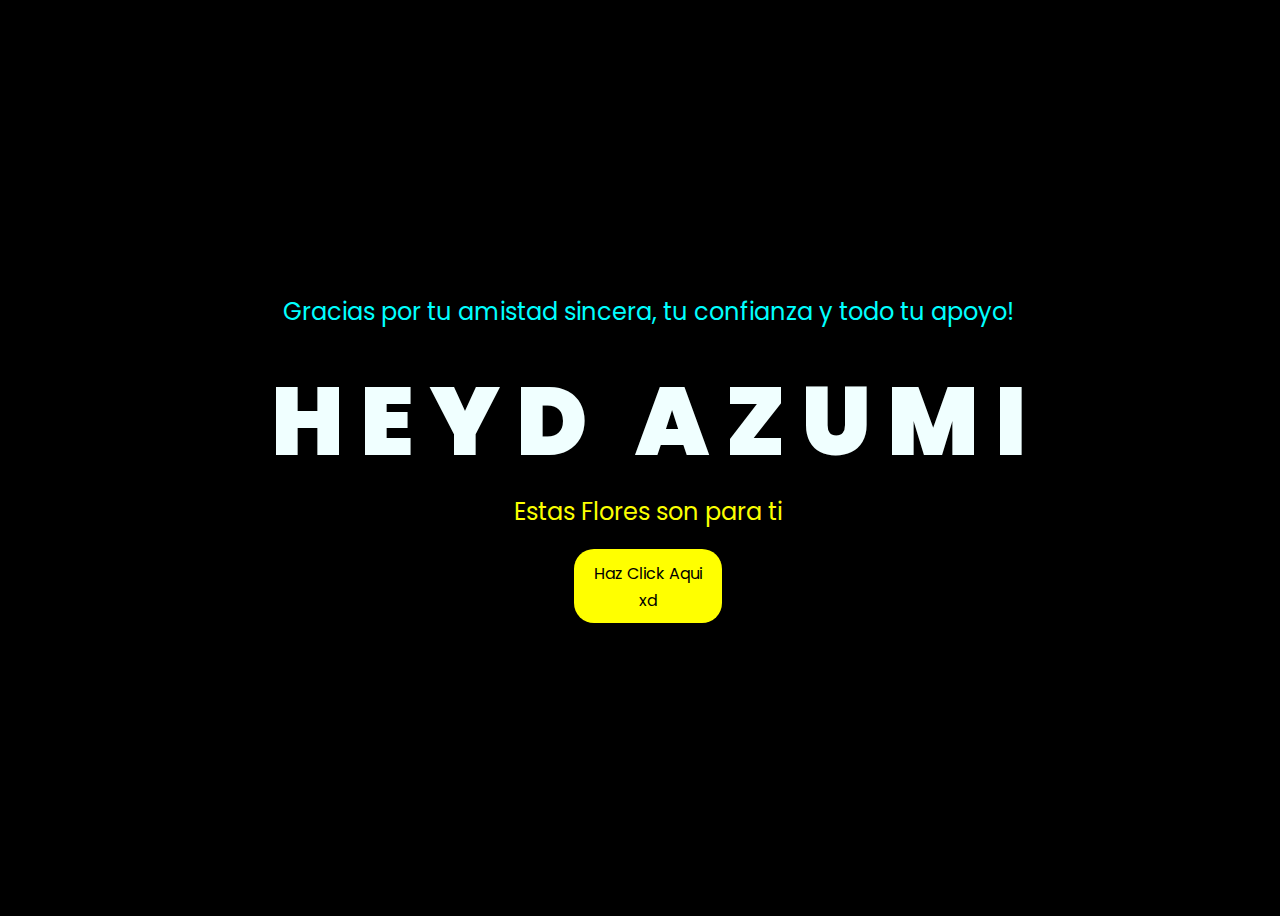
<file: Flores1_Josehg/Flores_Josehg/index.html>
<!DOCTYPE html>
<html lang="en">
<head>
    <meta charset="UTF-8">
    <meta http-equiv="X-UA-Compatible" content="IE=edge">
    <meta name="viewport" content="width=device-width, initial-scale=1.0">
    <link rel="stylesheet" href="css/style.css">
    <link rel="icon" href="img/flowers.png" type="image/x-icon">
    <title>FLORES</title>
</head>
<body>

    <div class="description" style="color:aqua;">
        <span>Gracias por tu amistad sincera, tu confianza y todo tu apoyo!</span>
    </div>

    <div class="greetings">

        <span>H</span>
        <span>E</span>
        <span>Y</span>
        <span>D</span>
        <span>&nbsp</span>
        <span>A</span>
        <span>Z</span>
        <span>U</span>
        <span>M</span>
        <span>I</span>

    </div>
    <div class="greetings">
        <span></span>
        <span></span>
        <span></span>
        <span></span>
        <span></span>
        <span></span>
        <span></span>
        <span></span>
    </div>

    <div class="description">
        <span>Estas Flores son para ti</span>
    </div>

    <div class="button">
        <button>
            <a href="FLORES.html">Haz Click Aqui<br>xd</a>
        </button>
        
    </div>
</body>
</html>
</file>
<file: Flores1_Josehg/Flores_Josehg/css/style.css>
@import url('https://fonts.googleapis.com/css2?family=Poppins:ital,wght@0,500;1,900&display=swap');
*{
    font-family: 'Poppins',cursive;
}
body{
    color: azure;
    width: 100%;
    height: 100vh;
    display: flex;
    flex-direction: column;
    align-items: center;
    justify-content: center;
    background-color: black;
}
.greetings{
    font-size: 6rem;
    font-weight: 900;
}
.greetings > span{
    animation: glow 2.5s ease-in-out infinite;
}
@keyframes glow{
    0%, 100%{
        color: #fff;
        text-shadow: 0 0 12px #fbff00, 0 0 50px #fbff00, 0 0 100px #fbff00;
    }
    10%, 90%{
        color: #696565;
        text-shadow: none;
    }
}
.greetings > span:nth-child(2){
    animation-delay: .2s ;
}
.greetings > span:nth-child(3){
    animation-delay: .4s ;
}
.greetings > span:nth-child(4){
    animation-delay: .6s;
}
.greetings > span:nth-child(5){
    animation-delay: .8s;
}

.description{
    font-size: 1.5rem;
    margin-bottom: 20px;
}

.button a{
    text-decoration: none;
    font-size: 1rem;
    color: #111;
}

@media screen and (max-width:574px){
    .greetings{
        display: block;
        font-size: 3rem;
        font-weight: 500;
        text-align: center;
    }
    .description{
        font-size: 1rem;
    }
    
    .button a{
        font-size: .5rem;
    }
}

.description{
    color: #fbff00;
}

/* Estilo para el botón */
.button button {
    background-color: yellow; /* Fondo amarillo */
    border: none; /* Sin bordes */
    padding: 10px 20px; /* Ajusta el relleno según tu preferencia */
    font-size: 18px; /* Tamaño de fuente */
    cursor: pointer;
    position: relative; /* Necesario para el resplandor */
    border-radius: 20px; /* Esquinas redondeadas */
    transition: background-color 0.3s ease-in-out; /* Transición suave para el color de fondo */
  }
  
  /* Estilo para el enlace dentro del botón */
  .button button a {
    text-decoration: none; /* Elimina el subrayado del enlace */
    color: inherit; /* Hereda el color del texto del botón */
  }
  
  /* Efecto de resplandor al pasar el cursor sobre el botón */
  .button button:hover {
    background-color: orange; /* Cambia el color de fondo al pasar el mouse a naranja */
    box-shadow: 0 0 10px yellow, 0 0 20px yellow, 0 0 30px yellow; /* Efecto de resplandor amarillo */
  }
</file>
